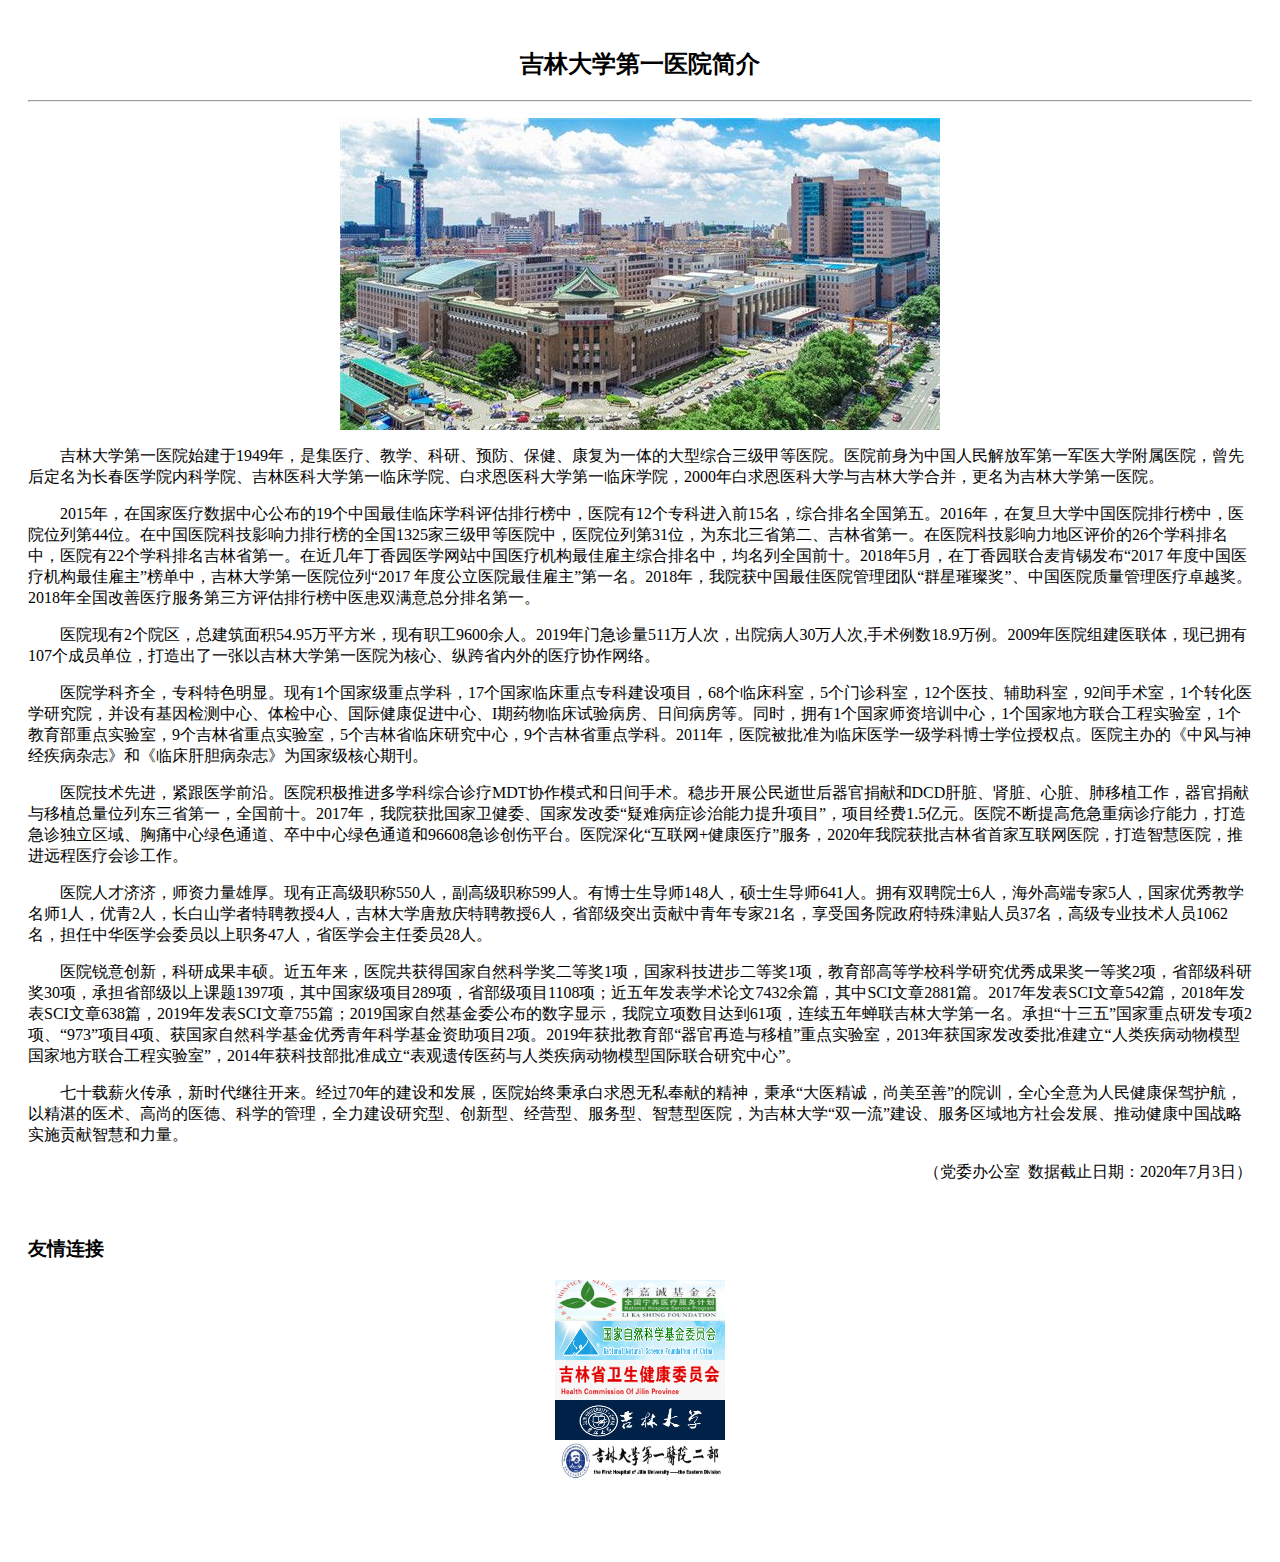
<file: default.html>
<!DOCTYPE html PUBLIC "-//W3C//DTD XHTML 1.0 Transitional//EN" "http://www.w3.org/TR/xhtml1/DTD/xhtml1-transitional.dtd">
<html xmlns="http://www.w3.org/1999/xhtml">

<meta http-equiv="Content-Type" content="text/html; charset=utf-8" />
<!-- <link href="/Public/Home/css/default.css" rel="stylesheet" type="text/css" />
<link href="/Public/Home/css/contents.css" rel="stylesheet" type="text/css" />
<link href="/Public/Home/css/list.css" rel="stylesheet" type="text/css" /> -->
<title>吉林大学第一医院简介_吉林大学白求恩第一医院</title>
<meta name="description" content="吉林大学第一医院简介_吉林大学白求恩第一医院">
<meta name="keywords" content="吉林大学第一医院简介_吉林大学白求恩第一医院">
<link rel="stylesheet" href="https://cdn.staticfile.org/twitter-bootstrap/4.3.1/css/bootstrap.min.css">
  <script src="https://cdn.staticfile.org/jquery/3.2.1/jquery.min.js"></script>
  <script src="https://cdn.staticfile.org/popper.js/1.15.0/umd/popper.min.js"></script>
  <script src="https://cdn.staticfile.org/twitter-bootstrap/4.3.1/js/bootstrap.min.js"></script>
<style>
    .col{
        display: flex;
  justify-content: center;
  align-items: center; 
    }
     
</style>


</head>
<body>
<div class="wrap" style="padding: 20px;">
	
    <div class="contents">
	
		<div class="list">
			<div class="left">
				
				<div class="view_l">
                    <h2 style="text-align:center">吉林大学第一医院简介</h2>
                    <hr>

					<em class="em01"></em>
					<div class="view_txt">
						<p style="white-space: normal; text-align: center;"><img src="img/医院俯视图.jpg" title="5d818916540f0.jpg" alt="微信图片_20190918093115_副本.jpg"/></p><p style="text-indent: 2em;">吉林大学第一医院始建于1949年，是集医疗、教学、科研、预防、保健、康复为一体的大型综合三级甲等医院。医院前身为中国人民解放军第一军医大学附属医院，曾先后定名为长春医学院内科学院、吉林医科大学第一临床学院、白求恩医科大学第一临床学院，2000年白求恩医科大学与吉林大学合并，更名为吉林大学第一医院。</p><p style="text-indent: 2em;">2015年，在国家医疗数据中心公布的19个中国最佳临床学科评估排行榜中，医院有12个专科进入前15名，综合排名全国第五。2016年，在复旦大学中国医院排行榜中，医院位列第44位。在中国医院科技影响力排行榜的全国1325家三级甲等医院中，医院位列第31位，为东北三省第二、吉林省第一。在医院科技影响力地区评价的26个学科排名中，医院有22个学科排名吉林省第一。在近几年丁香园医学网站中国医疗机构最佳雇主综合排名中，均名列全国前十。2018年5月，在丁香园联合麦肯锡发布“2017 年度中国医疗机构最佳雇主”榜单中，吉林大学第一医院位列“2017 年度公立医院最佳雇主”第一名。2018年，我院获中国最佳医院管理团队“群星璀璨奖”、中国医院质量管理医疗卓越奖。2018年全国改善医疗服务第三方评估排行榜中医患双满意总分排名第一。</p><p style="text-indent: 2em;">医院现有2个院区，总建筑面积54.95万平方米，现有职工9600余人。2019年门急诊量511万人次，出院病人30万人次,手术例数18.9万例。2009年医院组建医联体，现已拥有107个成员单位，打造出了一张以吉林大学第一医院为核心、纵跨省内外的医疗协作网络。</p><p style="text-indent: 2em;">医院学科齐全，专科特色明显。现有1个国家级重点学科，17个国家临床重点专科建设项目，68个临床科室，5个门诊科室，12个医技、辅助科室，92间手术室，1个转化医学研究院，并设有基因检测中心、体检中心、国际健康促进中心、I期药物临床试验病房、日间病房等。同时，拥有1个国家师资培训中心，1个国家地方联合工程实验室，1个教育部重点实验室，9个吉林省重点实验室，5个吉林省临床研究中心，9个吉林省重点学科。2011年，医院被批准为临床医学一级学科博士学位授权点。医院主办的《中风与神经疾病杂志》和《临床肝胆病杂志》为国家级核心期刊。</p><p style="text-indent: 2em;">医院技术先进，紧跟医学前沿。医院积极推进多学科综合诊疗MDT协作模式和日间手术。稳步开展公民逝世后器官捐献和DCD肝脏、肾脏、心脏、肺移植工作，器官捐献与移植总量位列东三省第一，全国前十。2017年，我院获批国家卫健委、国家发改委“疑难病症诊治能力提升项目”，项目经费1.5亿元。医院不断提高危急重病诊疗能力，打造急诊独立区域、胸痛中心绿色通道、卒中中心绿色通道和96608急诊创伤平台。医院深化“互联网+健康医疗”服务，2020年我院获批吉林省首家互联网医院，打造智慧医院，推进远程医疗会诊工作。</p><p style="text-indent: 2em;">医院人才济济，师资力量雄厚。现有正高级职称550人，副高级职称599人。有博士生导师148人，硕士生导师641人。拥有双聘院士6人，海外高端专家5人，国家优秀教学名师1人，优青2人，长白山学者特聘教授4人，吉林大学唐敖庆特聘教授6人，省部级突出贡献中青年专家21名，享受国务院政府特殊津贴人员37名，高级专业技术人员1062名，担任中华医学会委员以上职务47人，省医学会主任委员28人。</p><p style="text-indent: 2em;">医院锐意创新，科研成果丰硕。近五年来，医院共获得国家自然科学奖二等奖1项，国家科技进步二等奖1项，教育部高等学校科学研究优秀成果奖一等奖2项，省部级科研奖30项，承担省部级以上课题1397项，其中国家级项目289项，省部级项目1108项；近五年发表学术论文7432余篇，其中SCI文章2881篇。2017年发表SCI文章542篇，2018年发表SCI文章638篇<span style="text-indent: 32px;">，2019年发表SCI文章755篇</span>；2019国家自然基金委公布的数字显示，我院立项数目达到61项，连续五年蝉联吉林大学第一名。承担“十三五”国家重点研发专项2项、“973”项目4项、获国家自然科学基金优秀青年科学基金资助项目2项。2019年获批教育部“器官再造与移植”重点实验室，2013年获国家发改委批准建立“人类疾病动物模型国家地方联合工程实验室”，2014年获科技部批准成立“表观遗传医药与人类疾病动物模型国际联合研究中心”。</p><p style="text-indent: 2em;">七十载薪火传承，新时代继往开来。经过70年的建设和发展，医院始终秉承白求恩无私奉献的精神，秉承“大医精诚，尚美至善”的院训，全心全意为人民健康保驾护航，以精湛的医术、高尚的医德、科学的管理，全力建设研究型、创新型、经营型、服务型、智慧型医院，为吉林大学“双一流”建设、服务区域地方社会发展、推动健康中国战略实施贡献智慧和力量。</p><p style="text-align: right;">（党委办公室 &nbsp;数据截止日期：2020年7月3日）</p><p><br/></p>					</div>
				</div>
			</div>
			<div >
				
                <h3>友情连接</h3>
            <div class="container-fluid">
                <div class="row">
                    <div class="col" >
                        <a href="http://www.hospice.com.cn/" target="_blank" title="全国宁养服务计划">
                        <img src="img/基金会.png" alt="全国宁养服务计划" width="170" height="40" /></a>
                    </div>
                    <div class="col" >
                        <a href="http://www.hospice.com.cn/" target="_blank" title="全国宁养服务计划">
                        <img src="img/国家自然基金.png" alt="全国宁养服务计划" width="170" height="40" /></a>
                    </div>
                    <div class="col" >
                        <a href="http://wsjkw.jl.gov.cn/" target="_blank" title="吉林省卫生健康委员会">
                        <img src="img/吉林卫健委.png" alt="吉林省卫生健康委员会" width="170" height="40" /></a>
                    </div>
                    <div class="col">
                        <a href="http://www.jlu.edu.cn/" target="_blank" title="吉林大学">
                            <img src="img/吉林大学.png" alt="吉林大学" width="170" height="40" /></a>
                    </div>
                    <div class="col" >
                        <a href="http://www.jdyyeb.com/" target="_blank" title="吉大一院二部">
                            <img src="img/一院二部.png" alt="吉大一院二部" width="170" height="40" /></a>
                    </div>
                   
                </div>
            </div>
				<!-- <ul id="menu">
                    
                    <li><a href="http://www.hospice.com.cn/" target="_blank" title="全国宁养服务计划">
                        <img src="img/基金会.png" alt="全国宁养服务计划" width="170" height="40" /></a>
                    </li>
                    <li><a href="http://www.nhc.gov.cn/" target="_blank" title="中华人民共和国国家卫生健康委员会">
                        <img src="img/国家卫健委.png" alt="中华人民共和国国家卫生健康委员会" width="170" height="40" /></a>
                    </li>
                    <li><a href="http://wsjkw.jl.gov.cn/" target="_blank" title="吉林省卫生健康委员会">
                        <img src="img/吉林卫健委.png" alt="吉林省卫生健康委员会" width="170" height="40" /></a>
                    </li>
                    <li><a href="http://www.jlu.edu.cn/" target="_blank" title="吉林大学">
                        <img src="img/吉林大学.png" alt="吉林大学" width="170" height="40" /></a>
                    </li>
                    <li><a href="http://www.jdyyeb.com/" target="_blank" title="吉大一院二部">
                        <img src="img/一院二部.png" alt="吉大一院二部" width="170" height="40" /></a>
                    </li>
                    <li><a href="http://www.nsfc.gov.cn/" target="_blank" title="国自然">
                        <img src="img/国家自然基金.png" alt="国自然" width="170" height="40" /></a>
                    </li>				
                </ul> -->
            </div>
            <br>
            <br>
            <br>
	</div>

</div>
</div>
</body>
</html>
</file>
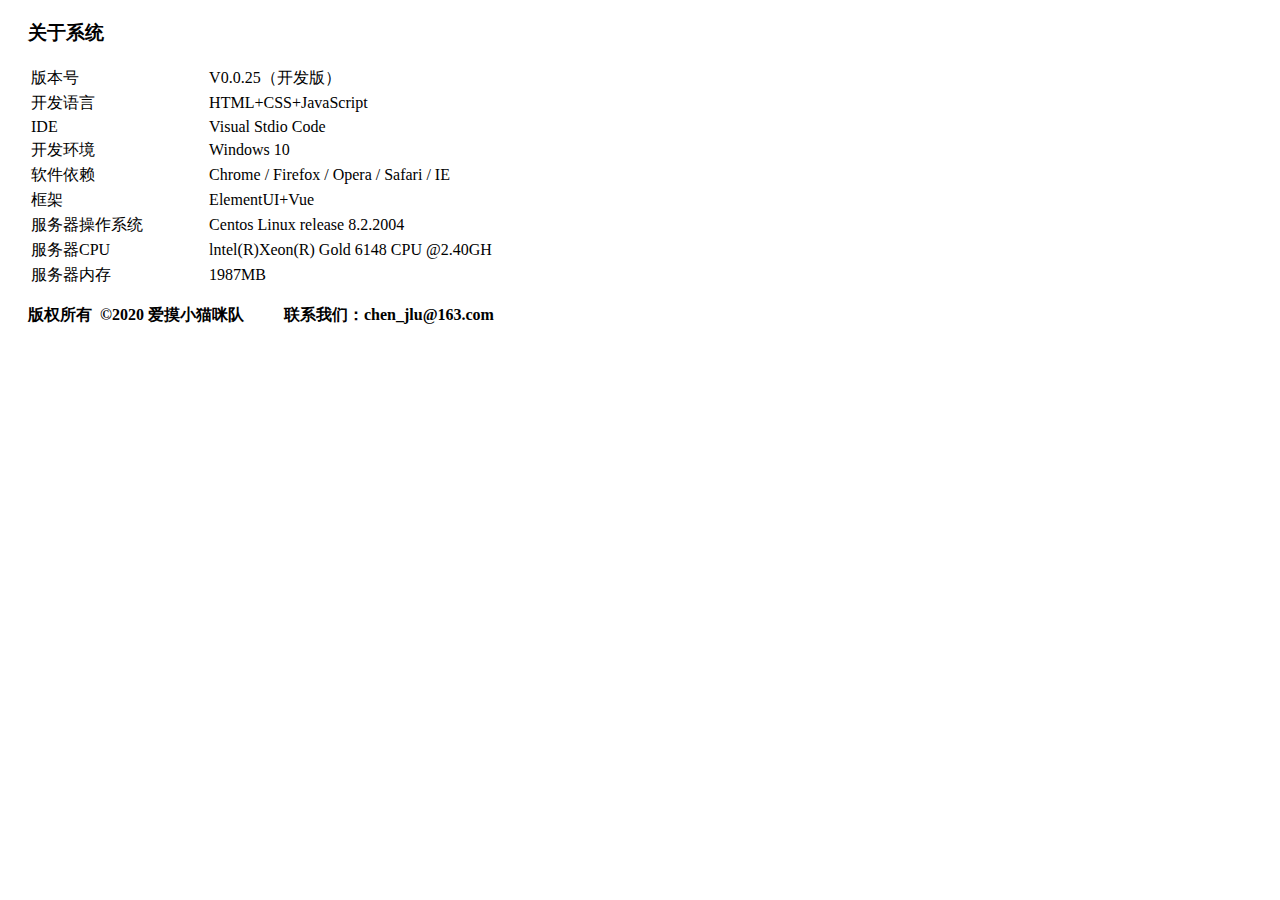
<file: info.html>
<!DOCTYPE html>
<html>
<head>
  <title>Bootstrap 实例</title>
  <meta charset="utf-8">
  <meta name="viewport" content="width=device-width, initial-scale=1">
  <link rel="stylesheet" href="https://cdn.staticfile.org/twitter-bootstrap/4.3.1/css/bootstrap.min.css">
  <script src="https://cdn.staticfile.org/jquery/3.2.1/jquery.min.js"></script>
  <script src="https://cdn.staticfile.org/popper.js/1.15.0/umd/popper.min.js"></script>
  <script src="https://cdn.staticfile.org/twitter-bootstrap/4.3.1/js/bootstrap.min.js"></script>
</head>
<body>

<div class="container" style="margin-left: 20px;margin-top: 20px;">
  <h3>关于系统</h3>
  <p></p>            
  <table class="table table-striped " style="width:50%">
    
    <tbody>
      <tr>
        <td>版本号</td>
        <td>V0.0.25（开发版）</td>
      </tr>
      <tr>
        <td>开发语言</td>
        <td>HTML+CSS+JavaScript</td>
      </tr>
      <tr>
        <td>IDE</td>
        <td>Visual Stdio Code</td>  
      </tr>
      <tr>
        <td>开发环境</td>
        <td>Windows  10</td>
      </tr>
      <tr>
          <td>软件依赖</td>
          <td>Chrome / Firefox / Opera / Safari / IE</td>
      </tr>
      <tr>
          <td>框架</td>
          <td>ElementUI+Vue</td>
      </tr>
      <tr>
          <td>服务器操作系统</td>
          <td>Centos Linux release 8.2.2004</td>
      </tr>
      <tr>
        <td>服务器CPU</td>
        <td>lntel(R)Xeon(R) Gold 6148 CPU @2.40GH</td>
      </tr>
      <tr>
        <td>服务器内存</td>
        <td>1987MB</td>
      </tr>
    </tbody>
  </table>
  <p><b>版权所有</b>&nbsp;&nbsp;<b>&copy;2020&nbsp;爱摸小猫咪队</b>&nbsp;&nbsp;&nbsp;&nbsp;&nbsp;&nbsp;&nbsp;&nbsp;&nbsp;&nbsp;<b>联系我们：chen_jlu@163.com</b></p>
</div>

</body>
</html>
</file>
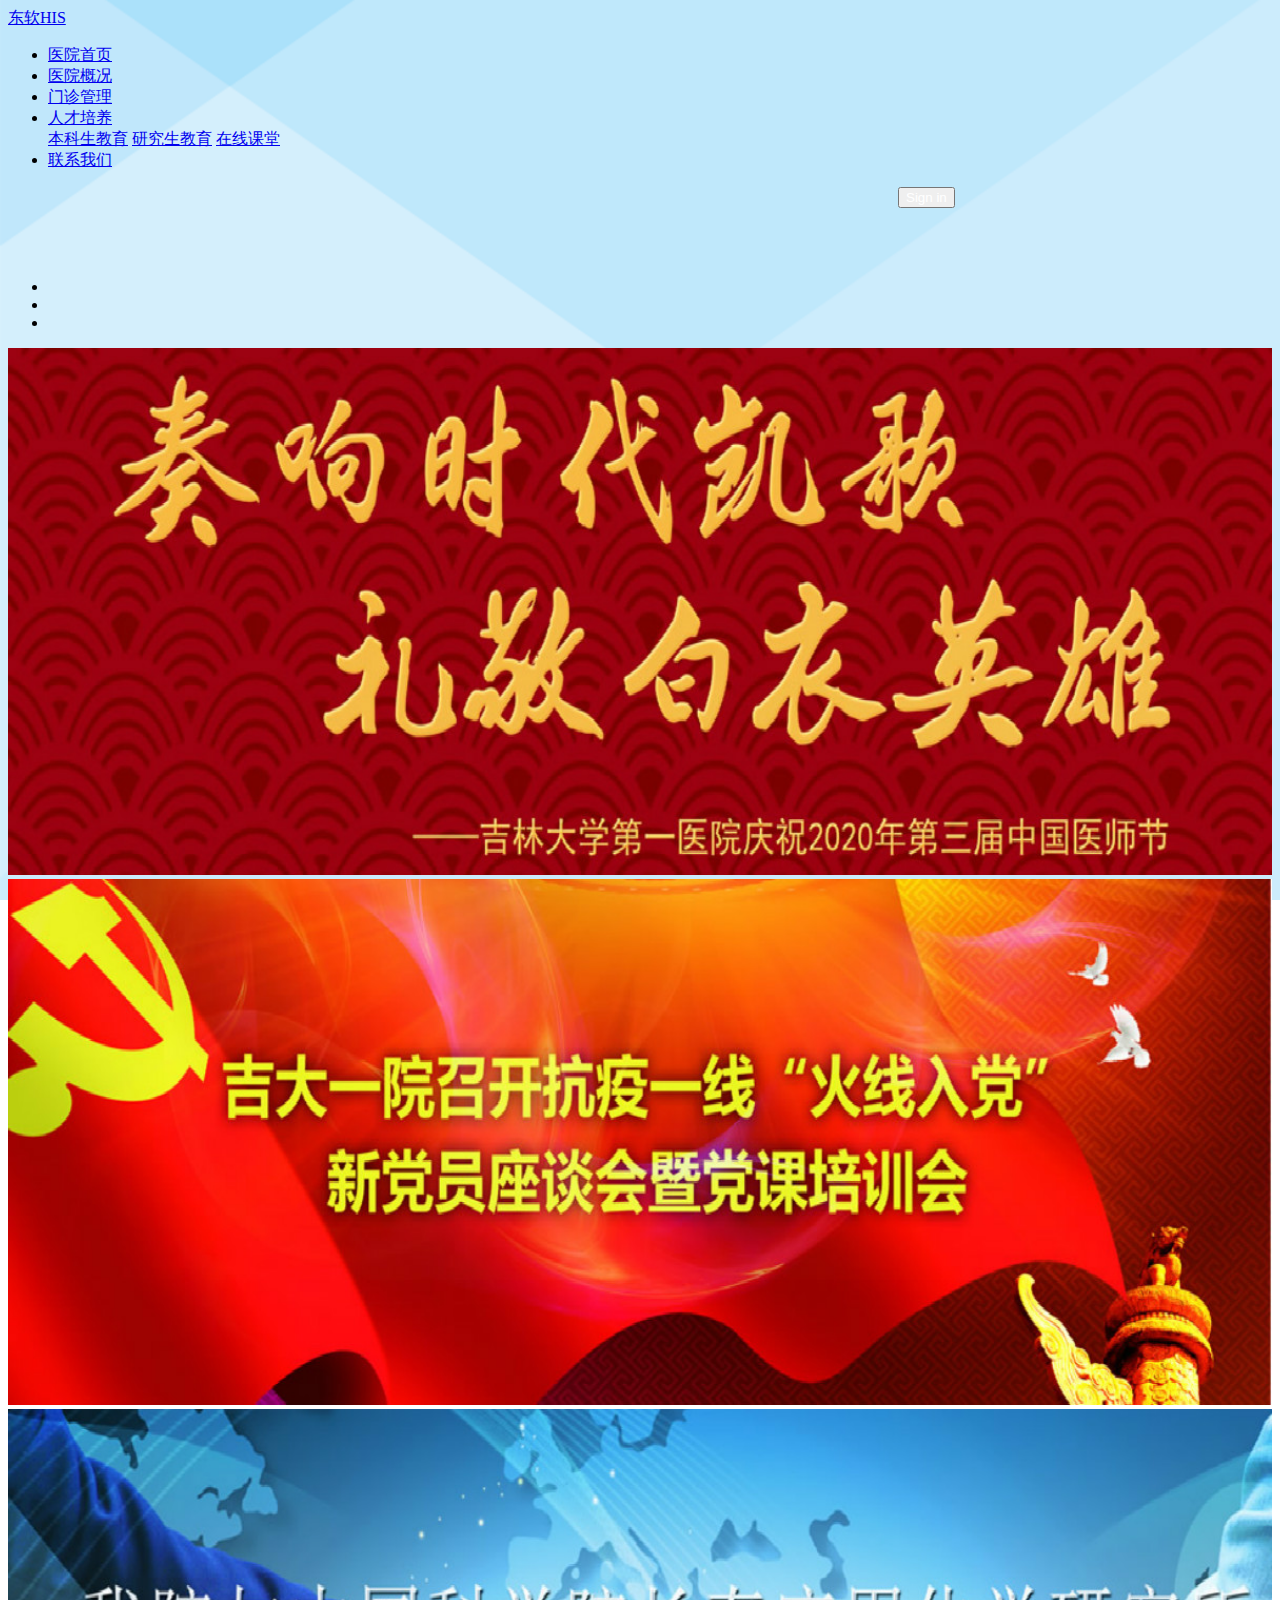
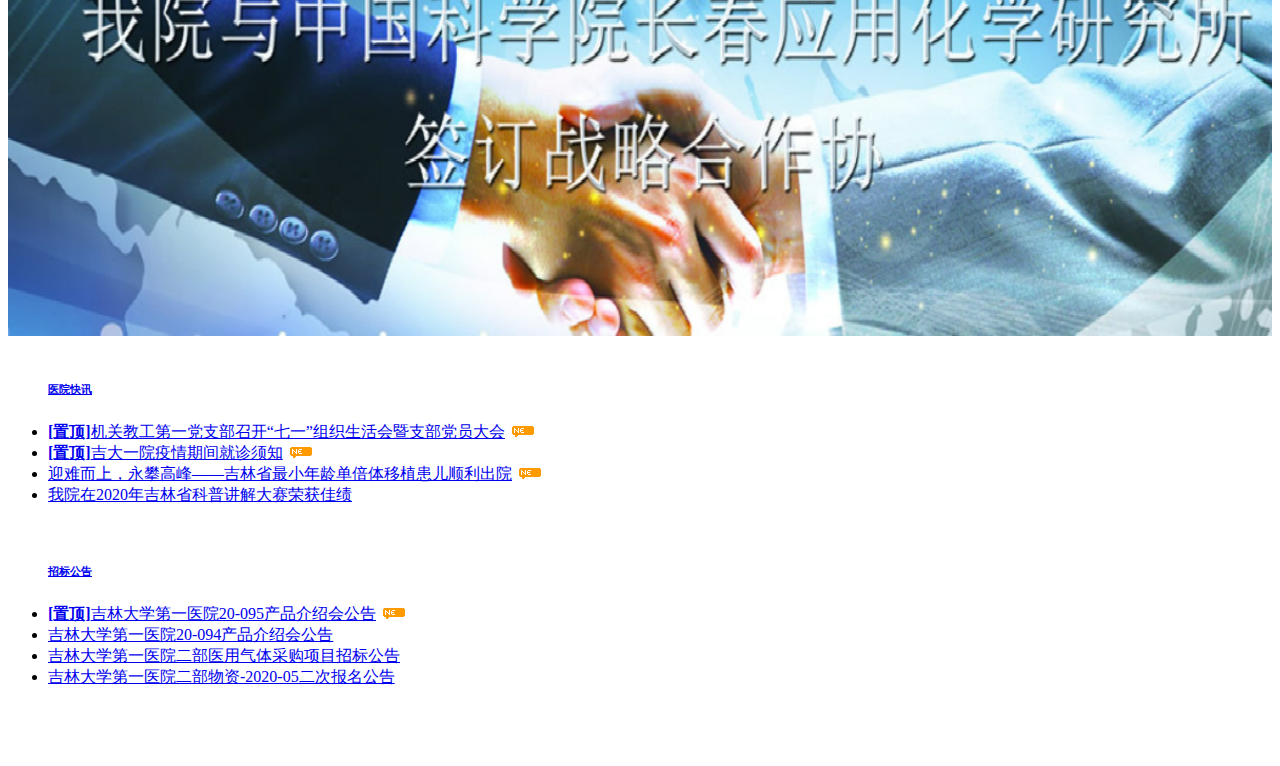
<file: main.html>
<!DOCTYPE html>
<html>
<head>
  <title>东软云医院HIS系统</title>
  <meta charset="utf-8">
  <meta name="viewport" content="width=device-width, initial-scale=1">
  <link rel="stylesheet" href="https://cdn.staticfile.org/twitter-bootstrap/4.3.1/css/bootstrap.min.css">
  <script src="https://cdn.staticfile.org/jquery/3.2.1/jquery.min.js"></script>
  <script src="https://cdn.staticfile.org/popper.js/1.15.0/umd/popper.min.js"></script>
  <script src="https://cdn.staticfile.org/twitter-bootstrap/4.3.1/js/bootstrap.min.js"></script>
  <style>
      .carousel-inner img {
        width:100%;
    }
    #aaa{
    text-decoration:none;
      color:white;
    }
    .cjw{
      margin-left:890px;
    }
  </style>
</head>
<body  background="img/bg.png" style="background-size:100% 100% ; background-attachment: fixed">

    <nav class="navbar navbar-expand-sm bg-primary navbar-dark fixed-top">
        <a class="navbar-brand" href="#">东软HIS</a>
        <ul class="navbar-nav">
          <li class="nav-item active">
            <a class="nav-link" href="#">医院首页</a>
          </li>
          <li class="nav-item">
            <a class="nav-link" href="#">医院概况</a>
          </li>
          <li class="nav-item">
            <a class="nav-link" href="#">门诊管理</a>
          </li>
          
          <!-- Dropdown -->
          <li class="nav-item dropdown">
                <a class="nav-link dropdown-toggle" href="#" id="navbardrop" data-toggle="dropdown">
                人才培养
                </a>
                <div class="dropdown-menu">
                <a class="dropdown-item" href="#">本科生教育</a>
                <a class="dropdown-item" href="#">研究生教育</a>
                <a class="dropdown-item" href="#">在线课堂</a>
                </div>
          </li>
          <li class="nav-item">
            <a class="nav-link disabled" href="#">联系我们</a>
          </li>
          
        </ul>
        <div>
          <button button class="btn btn-success  navbar-right  cjw" type="button"  >
            <a href="login.html" id="aaa">Sign in</a>  
          </button>
        </div>
        
        
        
      </nav>
      
      <div class="container">
          <br><br><br>
        <div id="demo" class="carousel slide" data-ride="carousel">
        <!-- 指示符 -->
        <ul class="carousel-indicators">
          <li data-target="#demo" data-slide-to="0" class="active"></li>
          <li data-target="#demo" data-slide-to="1"></li>
          <li data-target="#demo" data-slide-to="2"></li>
        </ul>
        <!-- 轮播图片 -->
        <div class="carousel-inner">
          <div class="carousel-item active">
            <a href="http://www.jdyy.cn/index.php/index/news/id/14654.html">
              <img src="img/1.jpg"  class="rounded">
            </a>
          </div>
          <div class="carousel-item">
            <a href="https://news.jlu.edu.cn/info/1211/51206.htm">
              <img src="img/2.jpg" class="rounded">
            </a>
          </div>
          <div class="carousel-item">
            <a href="https://news.jlu.edu.cn/info/1021/50433.htm">
              <img src="img/3.jpg"  class="rounded">
            </a>
          </div>
        </div>
        <!-- 左右切换按钮 -->
        <a class="carousel-control-prev" href="#demo" data-slide="prev">
          <span class="carousel-control-prev-icon"></span>
        </a>
        <a class="carousel-control-next" href="#demo" data-slide="next">
          <span class="carousel-control-next-icon"></span>
        </a>
    
        </div>
    </div>
    
    <br>
    <div class="container">
       
      <ul class="list-group">
        <a href="http://www.jdyy.cn/index.php/index/nlist/id/91.html" class="list-group-item active">
          <h6 class="list-group-item-heading">
            医院快讯
          </h6>
        </a>
          <li class="list-group-item">
            <a href="http://www.jdyy.cn/index.php/index/news/id/14473.html"><strong>[置顶]</strong>机关教工第一党支部召开“七一”组织生活会暨支部党员大会</a>
          <img src="[data-uri]" width="28" height="11" >
    
        </li>
          <li class="list-group-item">
          <a href="http://www.jdyy.cn/index.php/index/news/id/14046.html"><strong>[置顶]</strong>吉大一院疫情期间就诊须知</a>
          <img src="[data-uri]" width="28" height="11" >
    
        </li>
          <li class="list-group-item">
          <a href="http://www.jdyy.cn/index.php/index/news/id/14729.html">迎难而上，永攀高峰——吉林省最小年龄单倍体移植患儿顺利出院</a>
          <img src="[data-uri]" width="28" height="11" >
    
        </li>
          <li class="list-group-item">
              <span class="badge"></span>
              <a href="http://www.jdyy.cn/index.php/index/news/id/14727.html">我院在2020年吉林省科普讲解大赛荣获佳绩</a>
          </li>
      </ul>
    
        <br>
    
      <ul class="list-group">
        <a href="http://www.jdyy.cn/index.php/index/nlist/id/92.html" class="list-group-item active">
          <h6 class="list-group-item-heading">
            招标公告
          </h6>
          
        </a>
          <li class="list-group-item">
          <a href="http://www.jdyy.cn/index.php/index/news/id/14762.html"><strong>[置顶]</strong>吉林大学第一医院20-095产品介绍会公告</a>
            <img src="[data-uri]" width="28" height="11" >
        </li>
          <li class="list-group-item">
          <a href="http://www.jdyy.cn/index.php/index/news/id/14758.html">吉林大学第一医院20-094产品介绍会公告</a>
        </li>
          <li class="list-group-item">
          <a href="http://www.jdyy.cn/index.php/index/news/id/14752.html">吉林大学第一医院二部医用气体采购项目招标公告</a>
        </li>
          <li class="list-group-item">
              <span class="badge"></span>
              <a href="http://www.jdyy.cn/index.php/index/news/id/14751.html">吉林大学第一医院二部物资-2020-05二次报名公告</a>
          </li>
      </ul>
    
        <br><br><br>
    
    </div>

</body>
</html>
</file>
